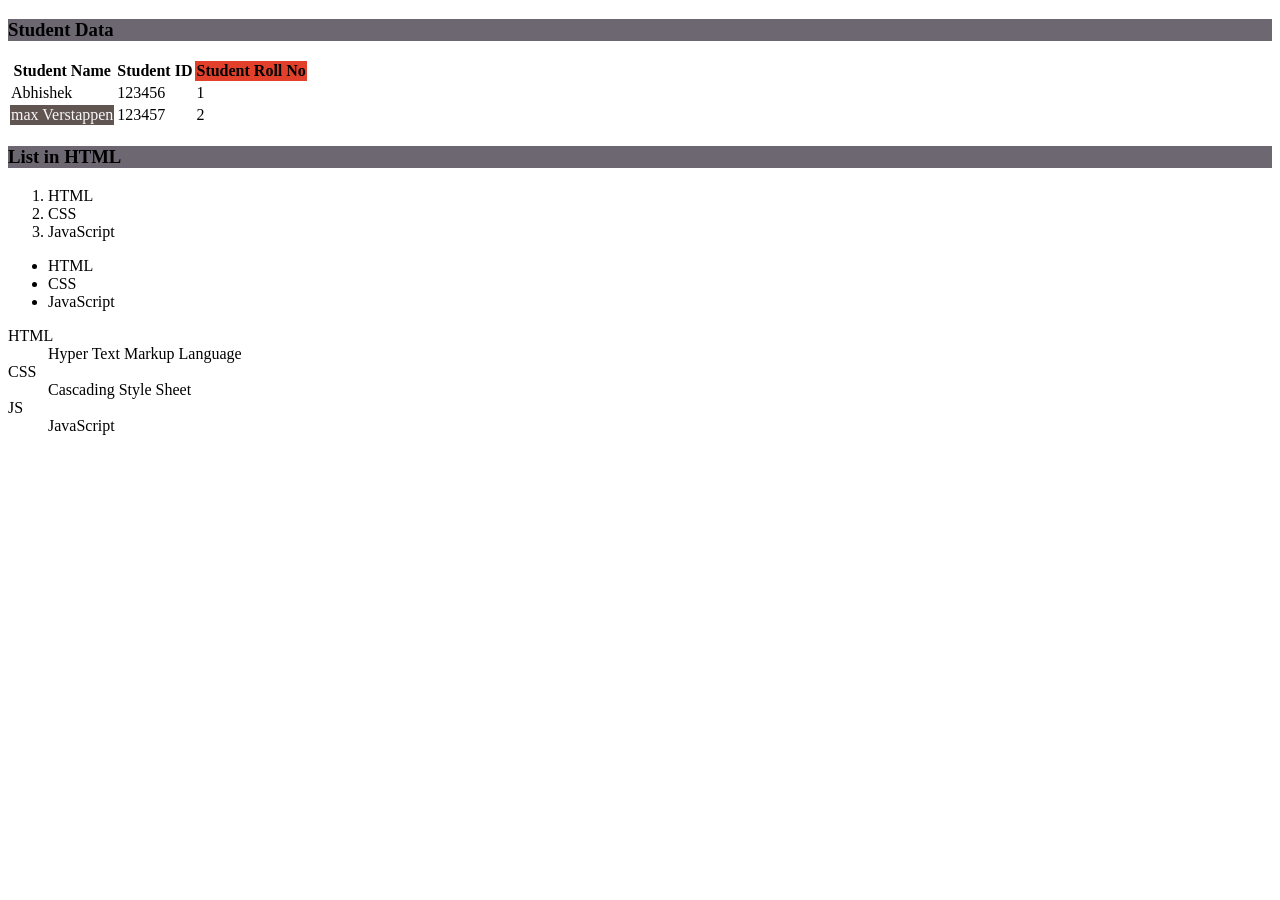
<file: HTML/index.html>
<!DOCTYPE html>
<html>
    <head>
         <link rel="stylesheet" href="C:\Users\abhis\OneDrive\Desktop\vs code\Frontend\CSS\Style.css">
        <!-- Internal CSS -->
        <style>
            /* h3{
                color: red;
            } */
             

        </style>
        <script>
            // function myFunction(){
            //     document.getElementById("first_h3").style.color = "blue";
            // }
        </script>
         <title>
            My First Web Page
        </title>
    </head>
    <body>
        <!-- inline css -->
        <h3 id="first_h3" class="first_h3" style="background-color: rgb(108, 103, 112);">Student Data</h3>
        <table>
            <!-- Types of List in HTML
                1. Ordered List - <ol></ol>
                2. Unordered List - <ul></ul>
                3. Description List - <dl> Description </dl> 
                    <dd> Data </dd> -->
            <tr id="Tr1">
                <th id="student_name">Student Name</th>
                <th id="student_id">Student ID</th>
                <th id="student_roll_no" style="background-color: rgb(226, 64, 43);">Student Roll No</th>
            </tr>
            <tr id="Tr2">
                <td>Abhishek</td>
                <td id="student_id">123456</td>
                <td>1</td>
            </tr>
            <tr id="Tr3">
                <td style="background-color: rgb(97, 85, 81);color: rgb(247, 247, 250);">max Verstappen</td>
                <td id="student_id">123457</td>
                <td>2</td>
            </tr>
        </table>
        <h3 style="background-color: rgb(108, 103, 112);">List in HTML</h3>
        <ol>
            <li>HTML</li>
            <li>CSS</li>
            <li>JavaScript</li>
        </ol>
        <ul>
            <li>HTML</li>
            <li>CSS</li>
            <li>JavaScript</li>
        </ul>
        <dl>
            <dt>HTML</dt>
            <dd>Hyper Text Markup Language</dd>
            <dt>CSS</dt>
            <dd>Cascading Style Sheet</dd>
            <dt>JS</dt>
            <dd>JavaScript</dd>
        </dl>
    </body>
</html>
</file>
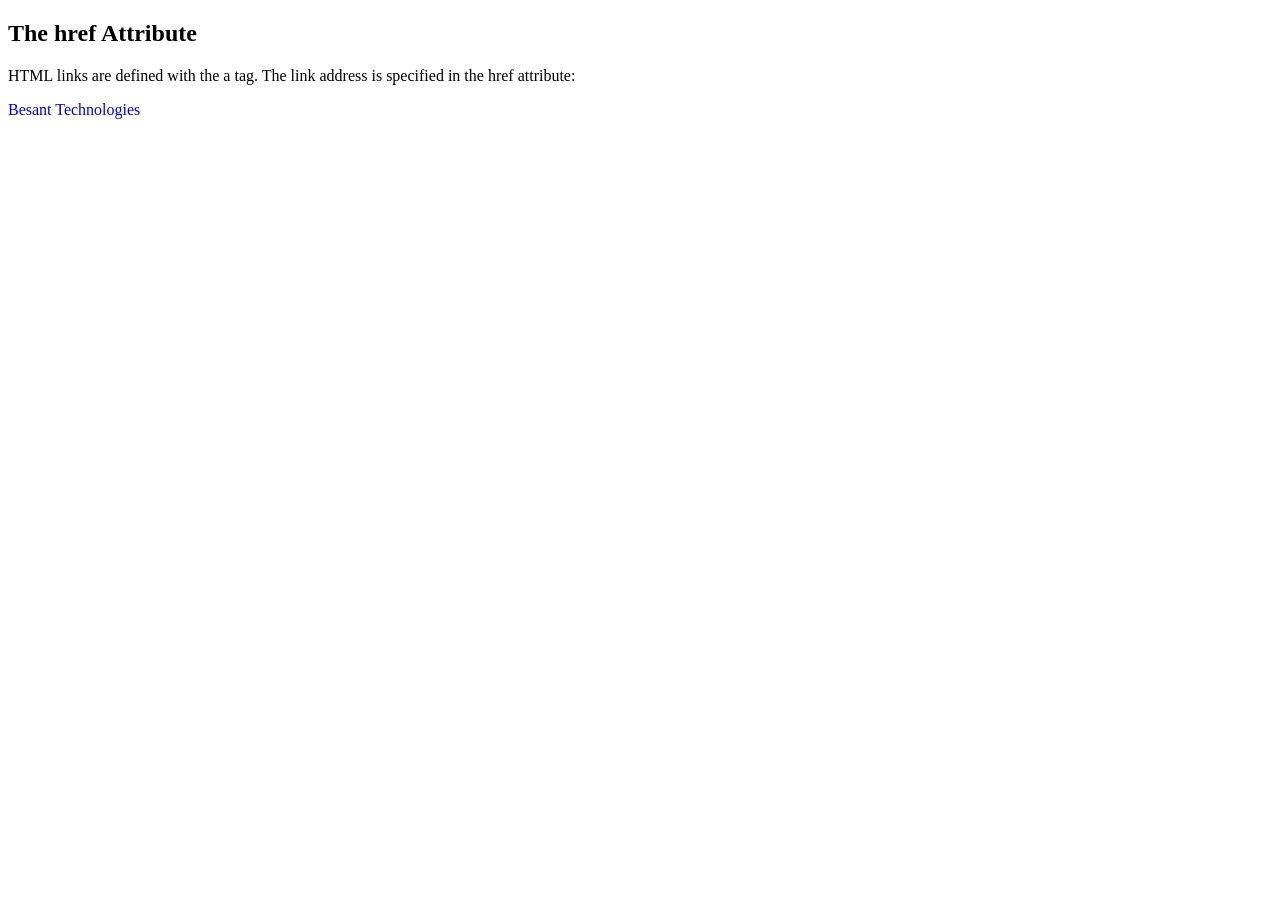
<file: HTML/Anchortagredirecthtml.html>
<!DOCTYPE html>
<html>
<body>
<style>
#txtdecr{
 text-decoration:none ;
 }
</style>
<h2>The href Attribute</h2>
<p>HTML links are defined with the a tag. The link address is specified in the href attribute:</p>
<a id="txtdecr" href="D:\HTMLBesant\Languageinhtml.html">Besant Technologies</a>
</body>
</html>
</file>
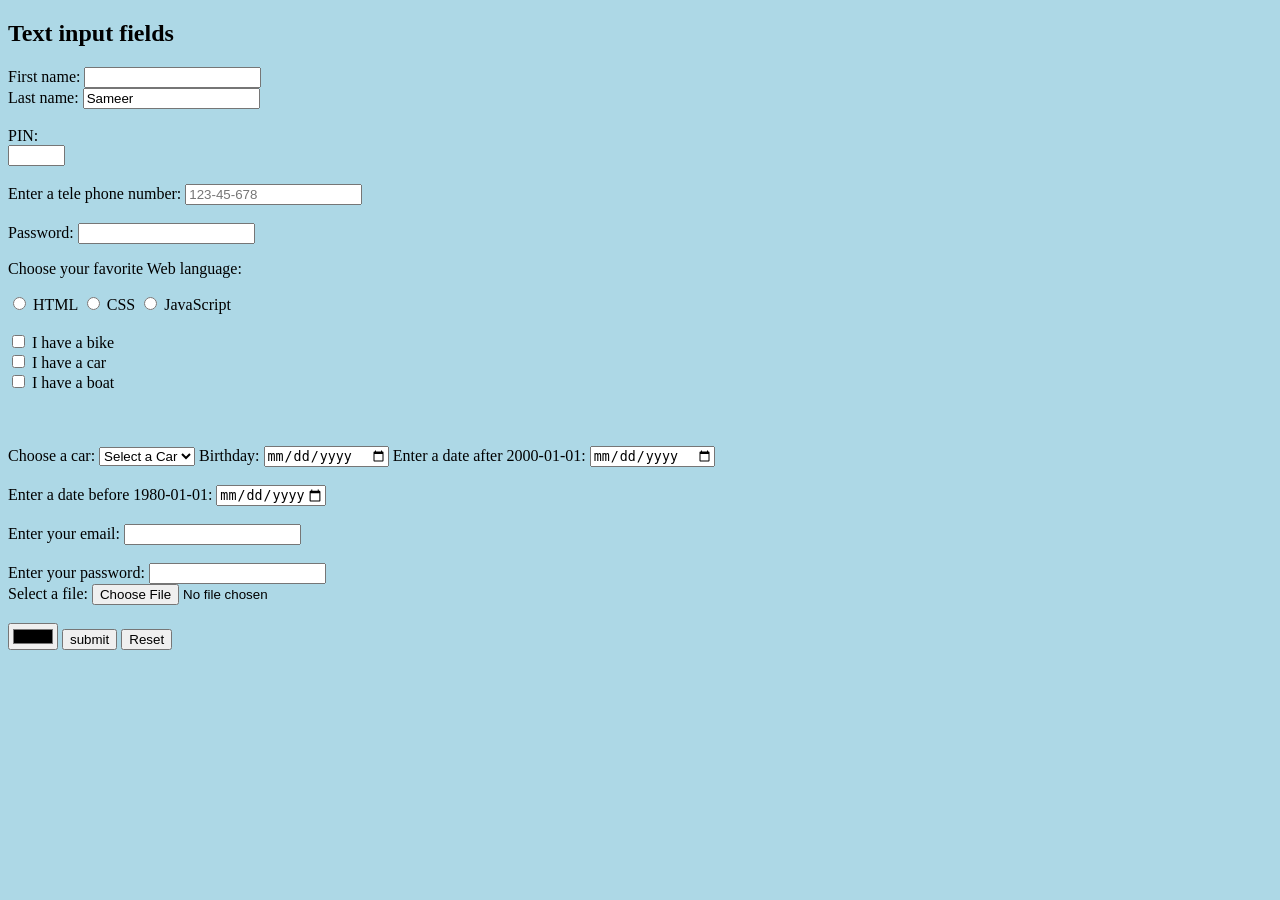
<file: HTML/FormtagHtml.html>
<!DOCTYPE html>
<html>
<body style="background-color: lightblue;">
<h2>Text input fields</h2>
<style>
</style>
<form action="D:\HTMLBesant\HtmlTableExampleNew.html" 
autocomplete="on">
  <label for="fname">First name:</label>
  <input type="text" id="fname" name="fname" required>
  <br>
  <label for="lname">Last name:</label>
  <input type="text" id="lname" name="lname" value="Sameer" readonly >

  <br><br>
  <label for="pin">PIN:</label><br>
  <input type="text" id="pin" name="pin" maxlength="6" size="5"><br>
  <br>

  <label for="phone">Enter a tele phone number:</label>
  <input type="tel" id="phone" name="phone" placeholder="123-45-678" pattern="[0-9]{3}-[0-9]{2}-[0-9]{3}"><br><br> 

  <label for="password">Password:</label>
  <input type="password" id="password" name="password" maxlength="10" required>

  <p>Choose your favorite Web language:</p>
 <input type="radio" id="html" name="fav_language" value="html">
 <label for="html">HTML</label>

 <input type="radio" id="css" name="fav_language" value="CSS">
 <label for="css">CSS</label>

 <input type="radio" id="javascript" name="fav_language" value="JavaScript">

 <label for="javascript">JavaScript</label>
 <br><br>

 <input type="checkbox" id="vehicle1" name="vehicle" value="Bike">
  <label for="vehicle1"> I have a bike</label><br>
  <input type="checkbox" id="vehicle2" name="vehicle" value="Car">
  <label for="vehicle2"> I have a car</label><br>

  <input type="checkbox" id="vehicle3" name="vehicle" value="Boat">
  <label for="vehicle3"> I have a boat</label><br><br>

  <br><br>
  <label for="cars">Choose a car:</label>
  <select id="cars" name="cars">
     <option value="Carselect">Select a Car</option>
    <option value="volvo" >Volvo</option>
    <option value="saab">Saab</option>
    <option value="fiat">Fiat</option>
    <option value="audi" disabled>Audi</option>
    <option value="Suzuki">SUZUKI</option>
  </select> 
  
  <label for="birthday">Birthday:</label>
  <input type="date" id="birthday" name="birthday">

   <label for="datemin">Enter a date after 2000-01-01:</label>
  <input type="date" id="datemin" name="datemin" min="2000-01-02"><br><br>

  <label for="datemax">Enter a date before 1980-01-01:</label>
  <input type="date" id="datemax" name="datemax" max="2024-01-01"><br><br>

  <label for="email">Enter your email:</label>
  <input type="email" id="email" name="email" required>
  <br><br>

  <label for="password">Enter your password:</label>
  <input type="password" id="pwd" name="password">
  <br>

  <label for="myfile">Select a file:</label>

  <input type="file" id="myfile" name="myfile"><br><br>

  <input type="color" id="favcolor" name="favcolor" value="red">
  
  <input type="submit" value="submit">
  <input type="reset">
</form>
</body>
</html>
</file>
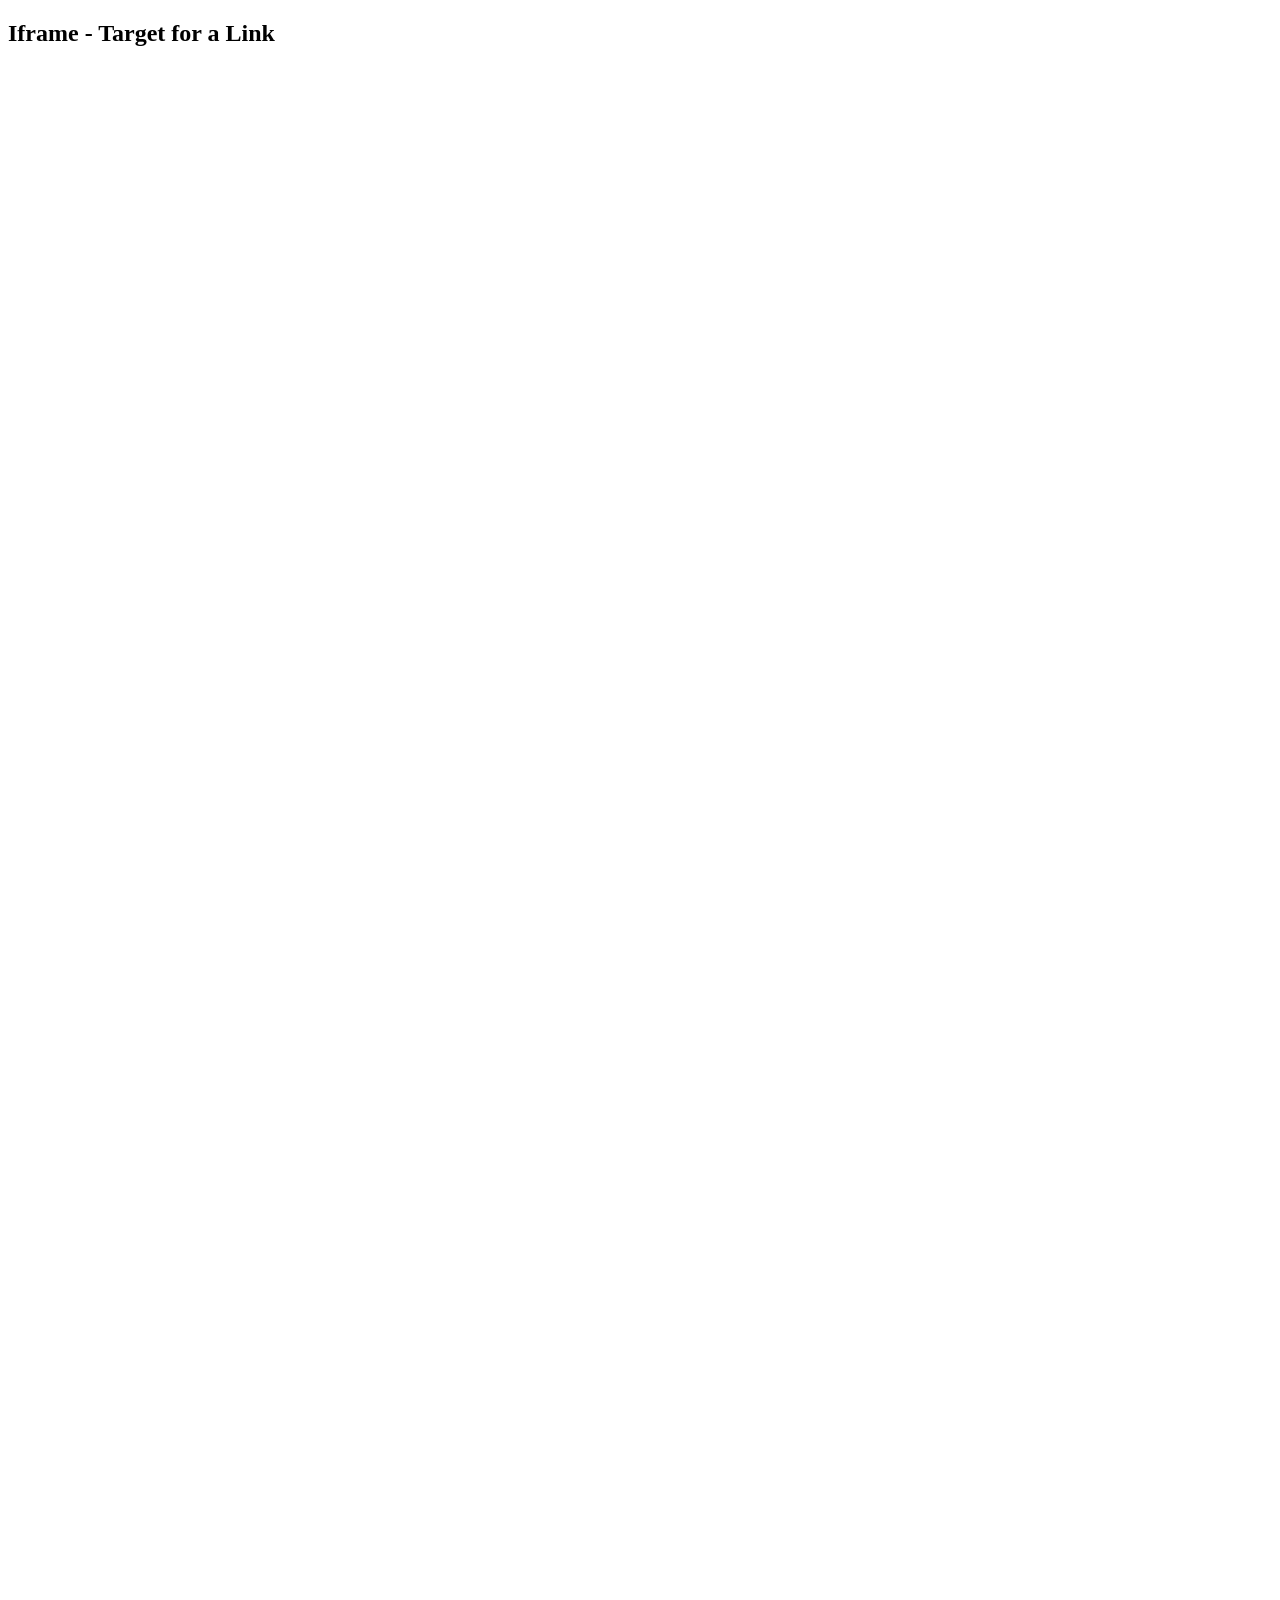
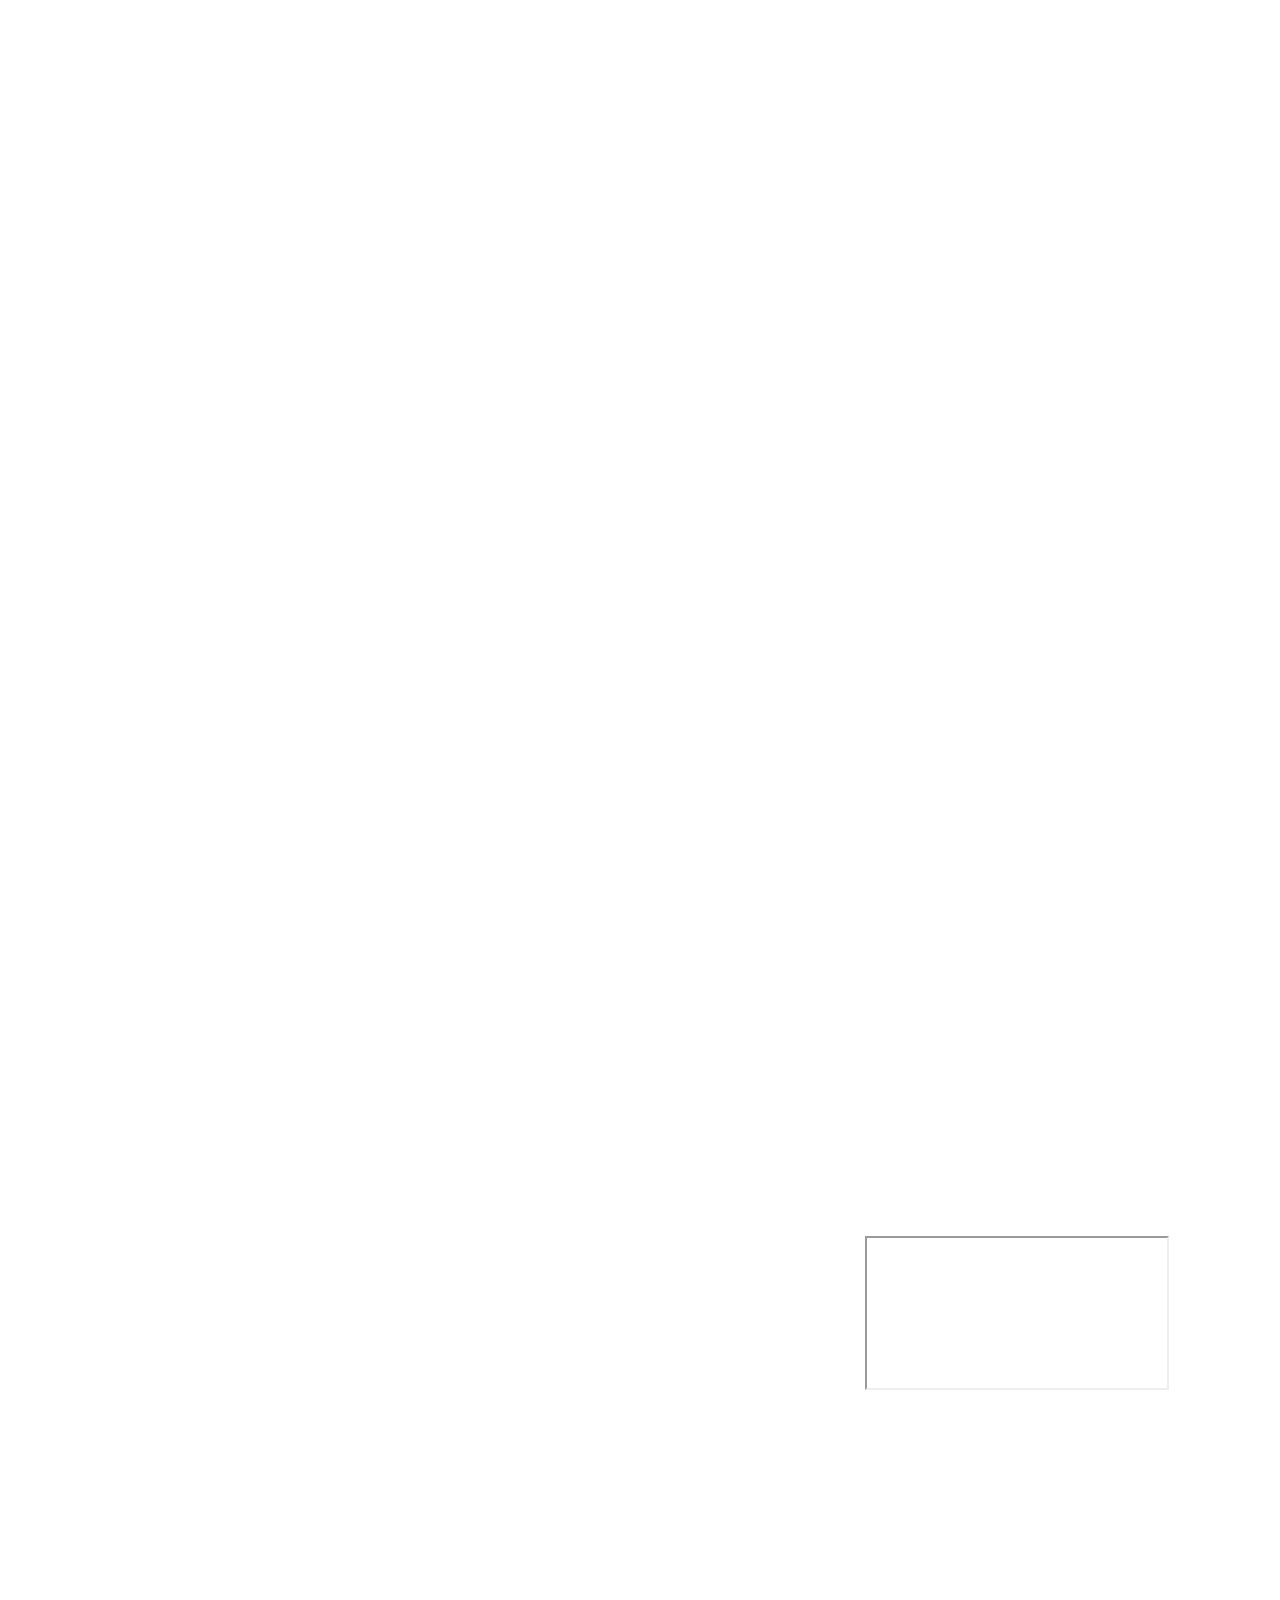
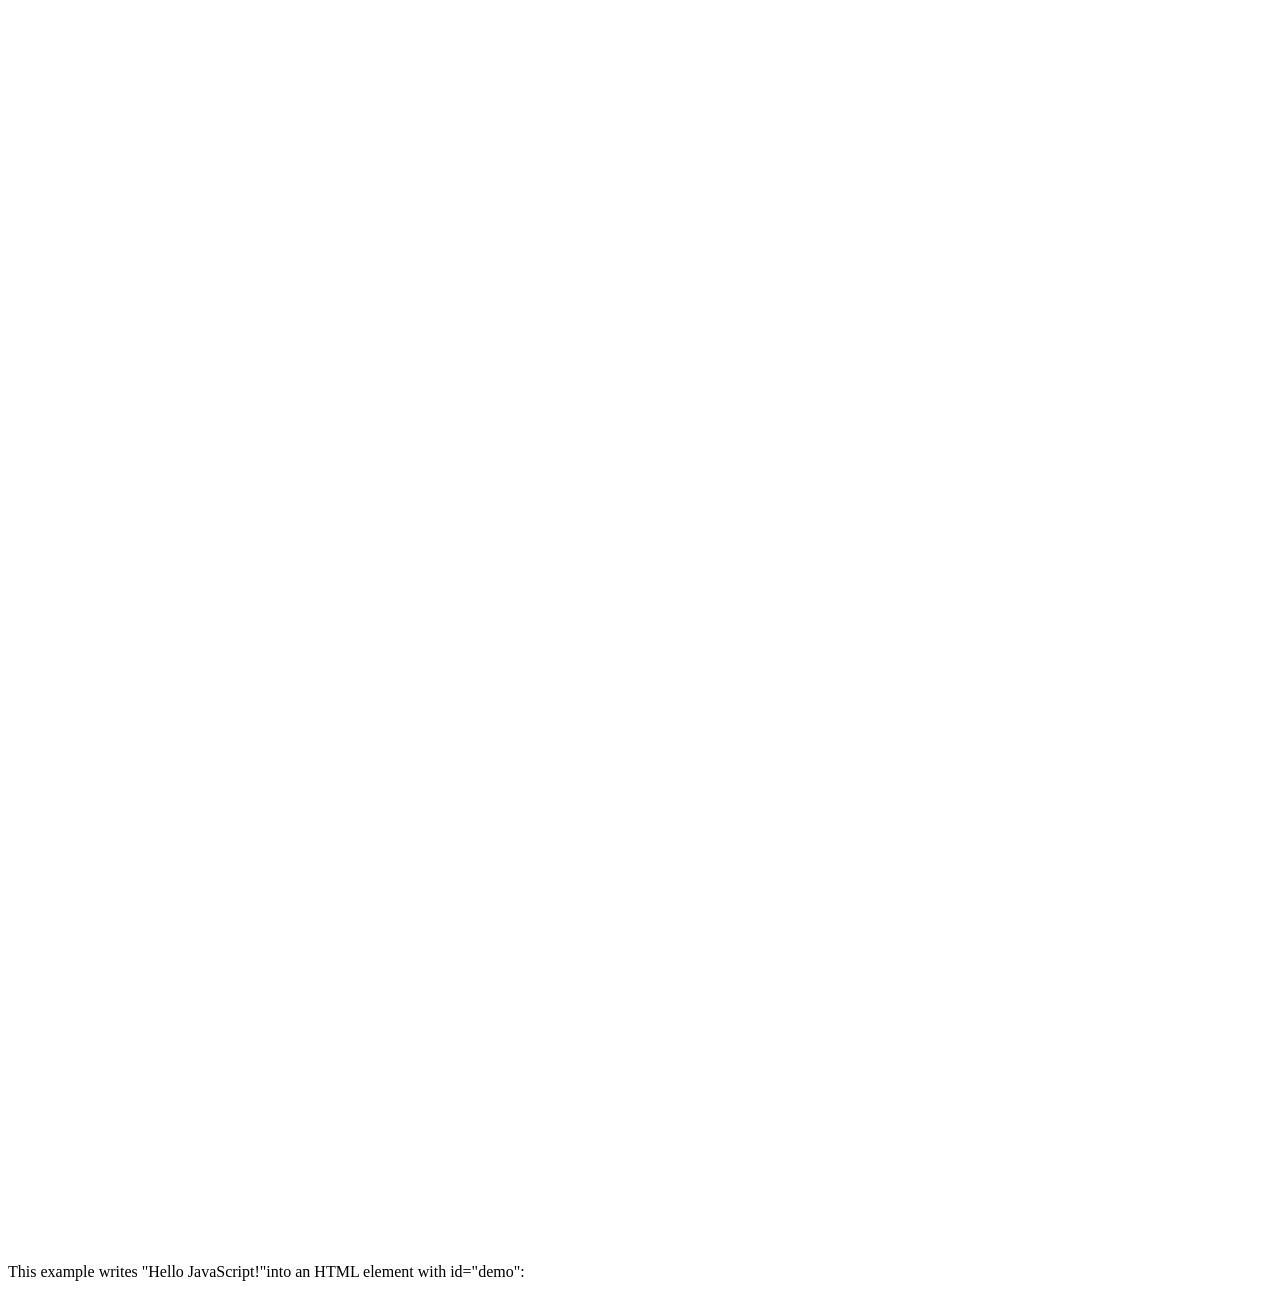
<file: HTML/Iframe.html>
<!DOCTYPE html>
<html>
<body>
<h2>Iframe - Target for a Link</h2>
<iframe width="873" height="491" src="https://www.youtube.com/embed/3xqqj9o7TgA?list=RD3xqqj9o7TgA" title="The Finger Family Song | ChuChu TV Nursery Rhymes &amp; Songs For Children" frameborder="0" allow="accelerometer; autoplay; clipboard-write; encrypted-media; gyroscope; picture-in-picture; web-share" referrerpolicy="strict-origin-when-cross-origin" allowfullscreen></iframe>
<br>
<iframe width="872" height="491" src="https://www.youtube.com/embed/95_DNDTjuxM?list=RD3xqqj9o7TgA" title="Wheels on the Bus (Animal Version) | Kids Songs | Momoral - Nursery Rhymes" frameborder="0" allow="accelerometer; autoplay; clipboard-write; encrypted-media; gyroscope; picture-in-picture; web-share" referrerpolicy="strict-origin-when-cross-origin" allowfullscreen></iframe>
<iframe width="855" height="481" src="https://www.youtube.com/embed/fqJdSYSonxM?list=RDNJ1NIIdHhXs" title="Gaiya Meri Aati Hai | Hindi Rhymes collection for Children | Infobells" frameborder="0" allow="accelerometer; autoplay; clipboard-write; encrypted-media; gyroscope; picture-in-picture; web-share" referrerpolicy="strict-origin-when-cross-origin" allowfullscreen></iframe>

<iframe width="853" height="480" src="https://www.youtube.com/embed/D5P0gV0AD8U" title="Shiva | शिवा | The Trouble In The Plane | Full Episode 76 | Voot Kids" frameborder="0" allow="accelerometer; autoplay; clipboard-write; encrypted-media; gyroscope; picture-in-picture; web-share" referrerpolicy="strict-origin-when-cross-origin" allowfullscreen></iframe>
<br>

<iframe width="853" height="480" src="https://www.youtube.com/embed/lJl3sMBg8jY" title="Motu Patlu | मोटू पतलू S1 | Motu Ke Clones &amp; Others Stories  | Episodes 37 to 39" frameborder="0" allow="accelerometer; autoplay; clipboard-write; encrypted-media; gyroscope; picture-in-picture; web-share" referrerpolicy="strict-origin-when-cross-origin" allowfullscreen></iframe>

<iframe width="853" height="480" src="https://www.youtube.com/embed/MLR0pmu4NXs" title="Hafiz Saeed Son Talha Surrender LIVE : एक्शन से घबराए हाफिज के बेटे का सरेंडर! टीवी पर रोया!Pakistan" frameborder="0" allow="accelerometer; autoplay; clipboard-write; encrypted-media; gyroscope; picture-in-picture; web-share" referrerpolicy="strict-origin-when-cross-origin" allowfullscreen></iframe>

<iframe src="https://www.besanttechnologies.com/" title="Besant"></iframe>

<iframe width="853" height="480" src="https://www.youtube.com/embed/Nb6fe0kpQ7A" title="Mind Relax Lofi Mashup | Mind Relaxing Songs | Mind Relax Lofi Song | Slowed And Reverb | Lofi Songs" frameborder="0" allow="accelerometer; autoplay; clipboard-write; encrypted-media; gyroscope; picture-in-picture; web-share" referrerpolicy="strict-origin-when-cross-origin" allowfullscreen></iframe>

<iframe width="853" height="480" src="https://www.youtube.com/embed/uQ0LGwPBC2c" title="Tom &amp; Jerry in italiano | Un po&#39; di aria fresca! | WB Kids" frameborder="0" allow="accelerometer; autoplay; clipboard-write; encrypted-media; gyroscope; picture-in-picture; web-share" allowfullscreen loop=2></iframe>

<iframe width="855" height="481" src="https://www.youtube.com/embed/ziq5IQvnr14?list=RDziq5IQvnr14" title="this 7X Hanuman Chalisa Lyrics | हनुमान चालीसा | Destroyer of All Negativity | Powerful Divine Chant" frameborder="0" allow="accelerometer; autoplay; clipboard-write; encrypted-media; gyroscope; picture-in-picture; web-share" referrerpolicy="strict-origin-when-cross-origin" allowfullscreen></iframe>

<p>This example writes 
"Hello JavaScript!"into an HTML element with id="demo":</p>
<!-- <p id="p1"></p>
<script>
document.getElementById("p1").Innerhtml = "Hello JavaScript!";
</script>  -->
</body>
</html>
</file>
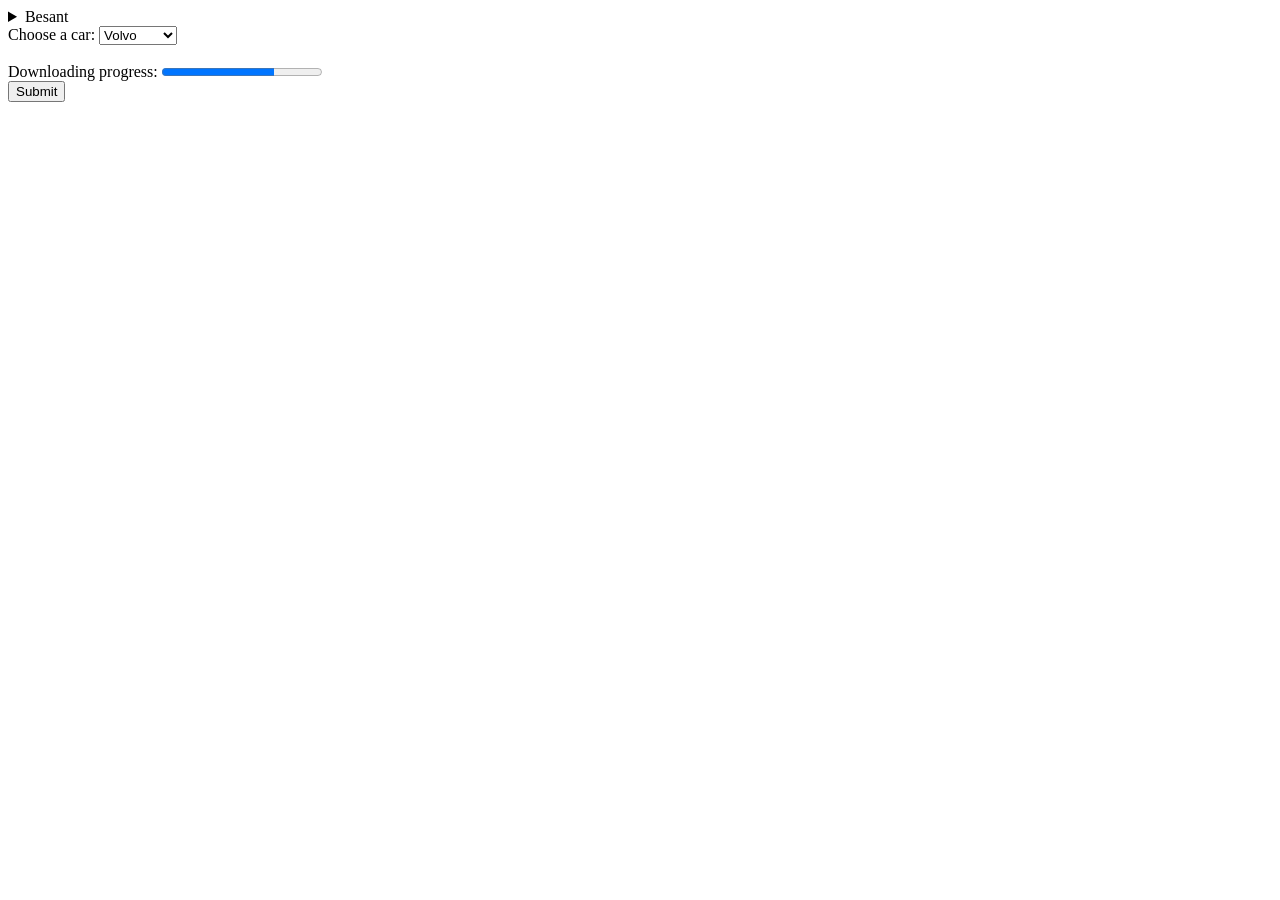
<file: HTML/Languageinhtml.html>
<html lang="kn"><!-- hi,en,ta,kn -->
<html>
<head>
  </head>
<body>
<form action="\D:\HTMLBesant\FormtagHtml.html">
<details>
  <summary>Besant</summary>
  <p>Bangalore Ec We have Besant Technologies offered courses like Frontend,Backend and cloud ....</p>
</details>
  <label for="cars">Choose a car:</label> 
  <select name="cars" id="cars">
    <optgroup label="Usa Cars">
      <option value="volvo">Volvo</option>
      <option value="saab">Saab</option>
    </optgroup>

    <optgroup label="India Cars">
      <option value="tata">Tata</option>
      <option value="jaguar">Jaguar</option>
    </optgroup>
  </select>
  <br><br>
  <label for="file">Downloading progress:</label>
<progress id="file" value="70" max="100"> ProgressBar% </progress>
<br>

  <input type="submit" value="Submit">
</form>
</form>
</body>
</html>
</file>
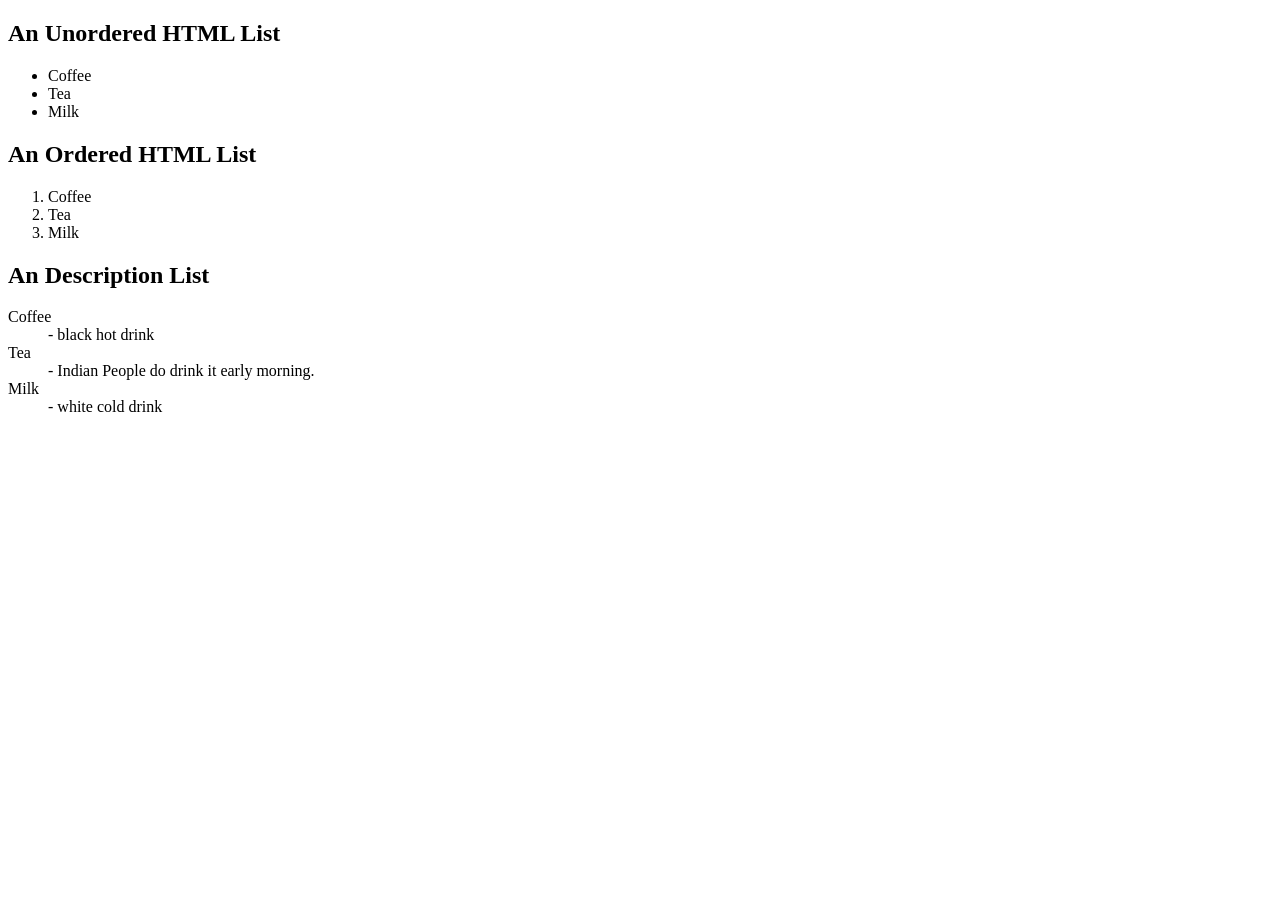
<file: HTML/ListTagExample.html>
<!DOCTYPE html>
<html>
<head>
<title>My Page Title</title>
<link rel="icon" href="D:\SAMReact\image\trai\Besant.jpg">  

<!-- <link rel="icon" type="image/x-icon"  href="BigBexample.jpg">   -->
</head>
<body>
<h2>An Unordered HTML List</h2>
<ul>
  <li>Coffee</li>
  <li>Tea</li>
  <li>Milk</li>
</ul>  

<h2>An Ordered HTML List</h2>
<div id="gfg" >
<ol>
  <li>Coffee</li>
  <li>Tea</li>
  <li>Milk</li>
</ol> 
<div>
<h2> An Description List</h2>
<dl>
  <dt>Coffee</dt>
  <dd>- black hot drink</dd>
  <dt>Tea</dt>
  <dd>- Indian People do drink it early morning.</dd>
  <dt>Milk</dt>
  <dd>- white cold drink</dd>
</dl>    
</body>
</html>
</file>
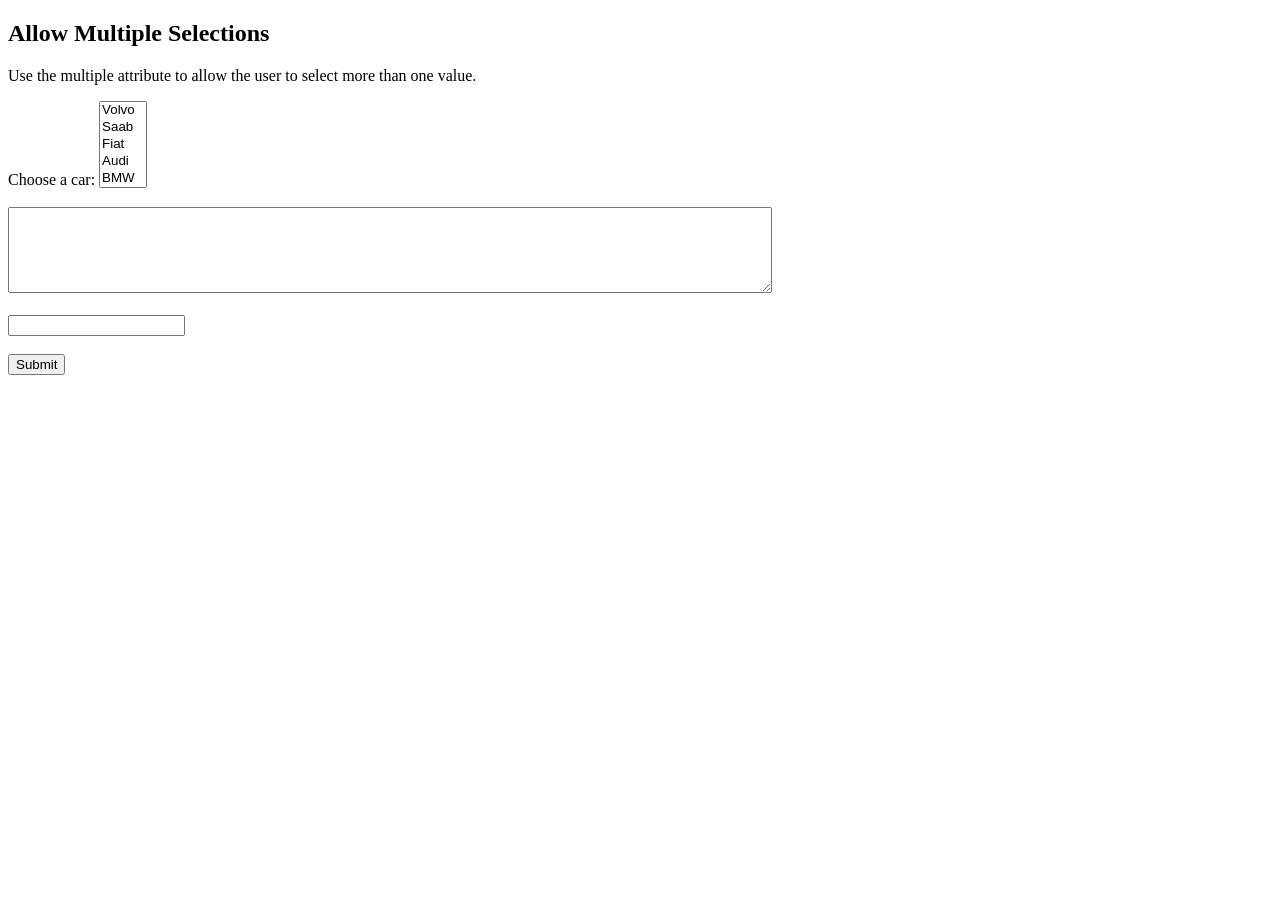
<file: HTML/MultiselectionDropdown.html>
<!DOCTYPE html>
<html>
<body>
<h2>Allow Multiple Selections</h2>
<p>Use the multiple attribute to allow the user to select more than one value.</p>
<form action="\D:\HTMLBesant\formtagHtml.html">
  <label for="cars">Choose a car:</label>
  <select id="cars" name="cars" size="5" multiple>
    <option value="volvo">Volvo</option>
    <option value="saab">Saab</option>
    <option value="fiat">Fiat</option>
    <option value="audi">Audi</option>
    <option value="bmw">BMW</option>
    <option value="audi">Tata</option>
    <option value="bmw">Maruti</option>
       <option value="audi">Hundai</option>
    <option value="bmw">Kia</option>
  </select><br><br>
  
  <textarea name="message" style="width:60%; height:5rem;"></textarea>
  <br><br>
  
  <input list="courses" name="courses">
  <datalist id="courses">
    <option value="html">
    <option value="css">
    <option value="js">
    <option value="React"> 
    <option value="sql">
  </datalist>
  <br></br>
  <input type="submit">
</form>
</body>
</html>
</file>
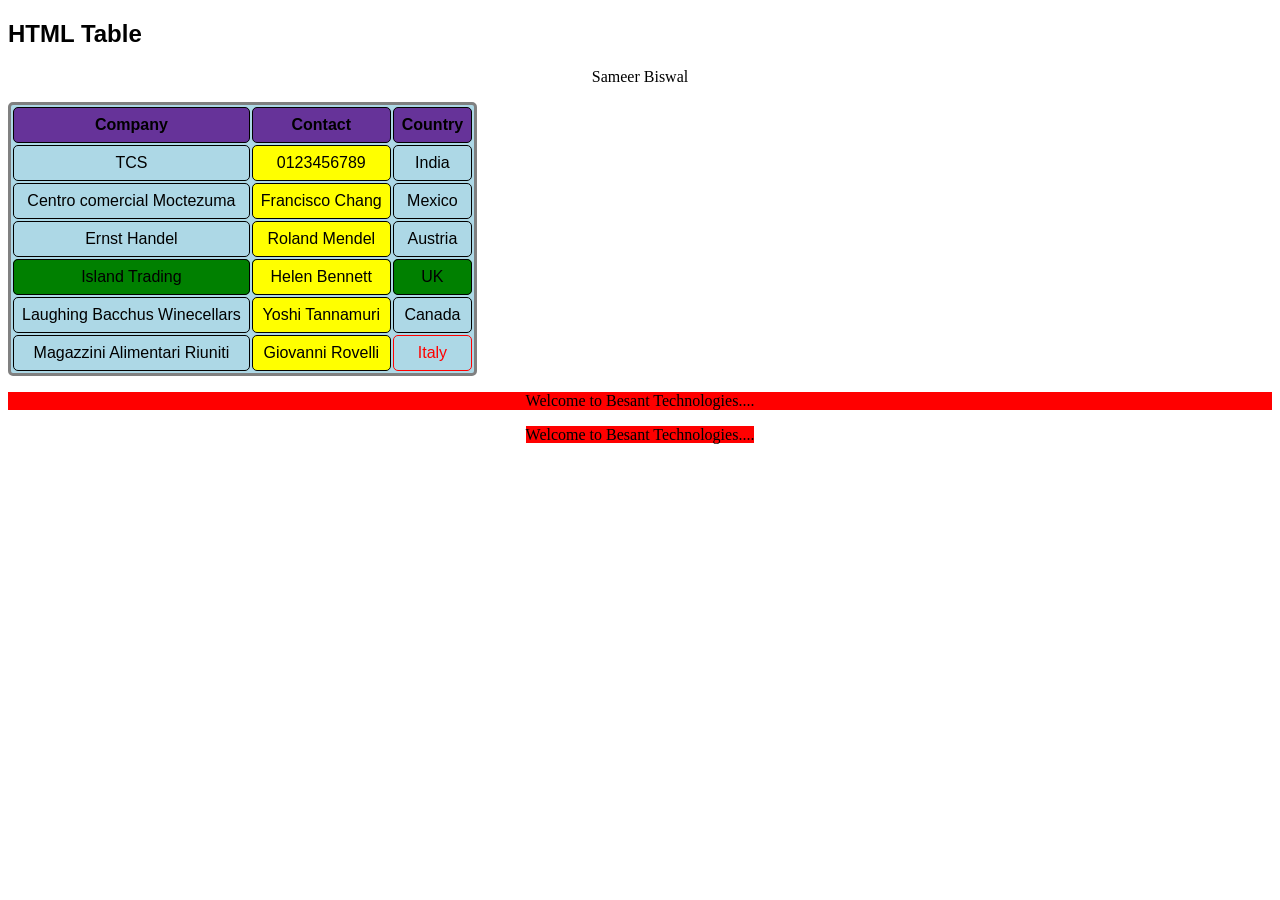
<file: HTML/Tableformat.html>
<!DOCTYPE html>
<html>
<head>
<style>
table {
  font-family: arial;
  /*border-collapse: collapse;*/
  background-color: lightblue ;
  border-radius: 5px;
}

td,th{
  border: 1px solid ;
  text-align: center;
  padding: 8px;
  border-radius: 5px;
}
p{
  text-align: center ;
}
#Newiddetails{
  
  background-color: green;
}
.newclass{
  background-color: yellow;
}

th{
  background-color: rebeccapurple;
}

</style>
<title>Table Example...</title>
</head>
<body>

<h2 style="font-family:arial;">HTML Table</h2>
<p>Sameer Biswal</p>
<table style="border-style:solid ;">
  <tr>
    <th>Company</th>
    <th>Contact</th>
    <th>Country</th>
  </tr>
  <tr>
    <td>TCS</td>
    <td class="newclass">0123456789</td>
    <td>India</td>
  </tr>
  <tr id="Makecolor">
    <td>Centro comercial Moctezuma</td>
    <td class="newclass">Francisco Chang</td>
    <td>Mexico</td>
  </tr>
  <tr>
    <td>Ernst Handel</td>
    <td class="newclass">Roland Mendel</td>
    <td>Austria</td>
  </tr>
  <tr id="Newiddetails">
    <td>Island Trading</td>
    <td class="newclass">Helen Bennett</td>
    <td>UK</td>
  </tr>
  <tr>
    <td>Laughing Bacchus Winecellars</td>
    <td class="newclass">Yoshi Tannamuri</td>
    <td>Canada</td>
  </tr>
  <tr>
    <td>Magazzini Alimentari Riuniti</td>
    <td class="newclass">Giovanni Rovelli</td>
    <td style="color:red">Italy</td>
  </tr>
</table>
<p style="background-color:red ;">Welcome to Besant Technologies....<p>
<label style="background-color:red ;">Welcome to Besant Technologies....</label>
</body>
</html>
</file>
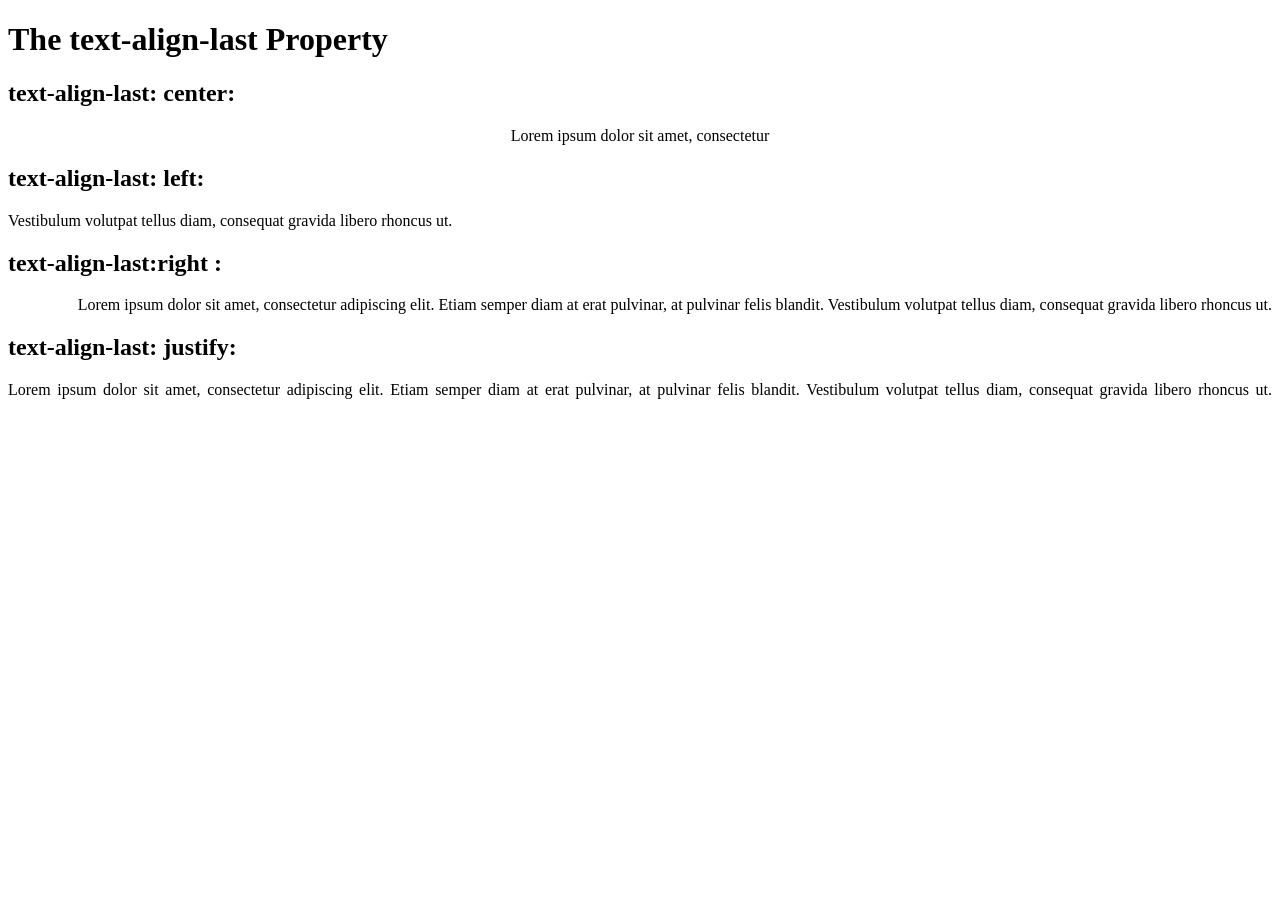
<file: HTML/TextAllignpropertieslastincss.html>
<!DOCTYPE html>
<html>
<head>
<style>
p.a {
  text-align-last: center;
}
p.d {
  text-align-last:  left;
}

p.b {
  text-align-last:  right;
}

p.c {
  text-align-last:  justify;
}
</style>
</head>
<body>

<h1>The text-align-last Property</h1>

<h2>text-align-last: center:</h2>
<p class="a">Lorem ipsum dolor sit amet, consectetur </p>

<h2>text-align-last: left:</h2>
<p class="d">Vestibulum volutpat tellus diam, consequat gravida libero rhoncus ut.</p>

<h2>text-align-last:right :</h2>
<p class="b">Lorem ipsum dolor sit amet, consectetur adipiscing elit. Etiam semper diam at erat pulvinar, at pulvinar felis blandit. Vestibulum volutpat tellus diam, consequat gravida libero rhoncus ut.</p>

<h2>text-align-last: justify:</h2>
<p class="c">Lorem ipsum dolor sit amet, consectetur adipiscing elit. Etiam semper diam at erat pulvinar, at pulvinar felis blandit. Vestibulum volutpat tellus diam, consequat gravida libero rhoncus ut.</p>



</body>
</html>
</file>
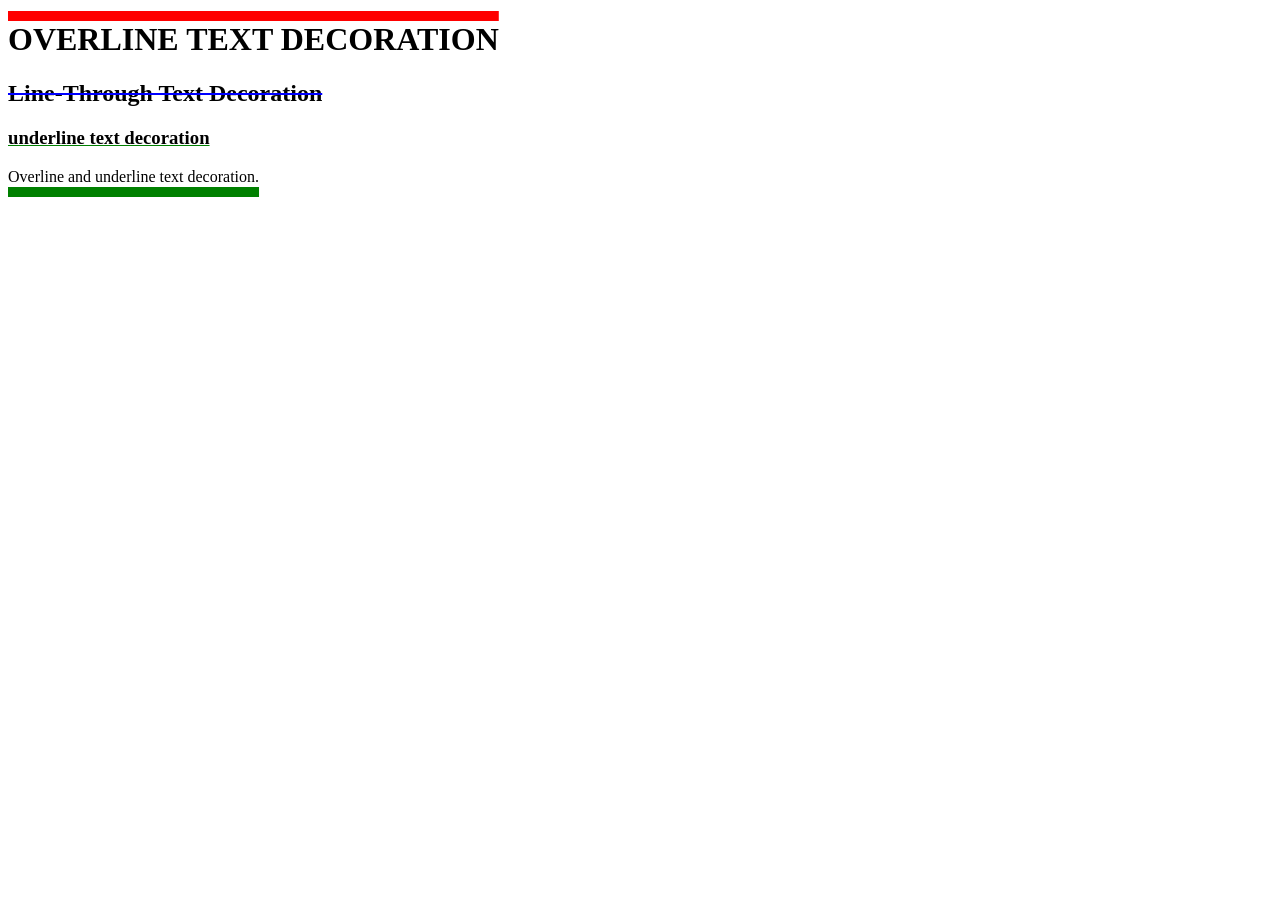
<file: HTML/TextDecorationpropertiesusingcss.html>
<!DOCTYPE html>
<html>
<head>
<style>
h1 {
  text-decoration-line: overline;
  text-decoration-color: red;
  text-decoration-style: solid;
  text-decoration-thickness: 10px;
  text-transform: uppercase;
  /*text-decoration: none;*/
}

h2 {
  text-decoration-line: line-through;
  text-decoration-color: blue;
  text-transform: capitalize;
}

h3 {
  text-decoration-line: underline;
  text-decoration-color: green;  
  text-transform: lowercase;
}

p {
  text-decoration-line:  underline ;
  text-decoration-color: purple;  
  text-decoration: underline solid green 10px ;
}
</style>
</head>
<body>

<h1>Overline text decoration</h1>
<h2>Line-through text decoration</h2>
<h3>Underline text decoration</h3>
<p>Overline and underline text decoration.</p>

</body>
</html>
</file>
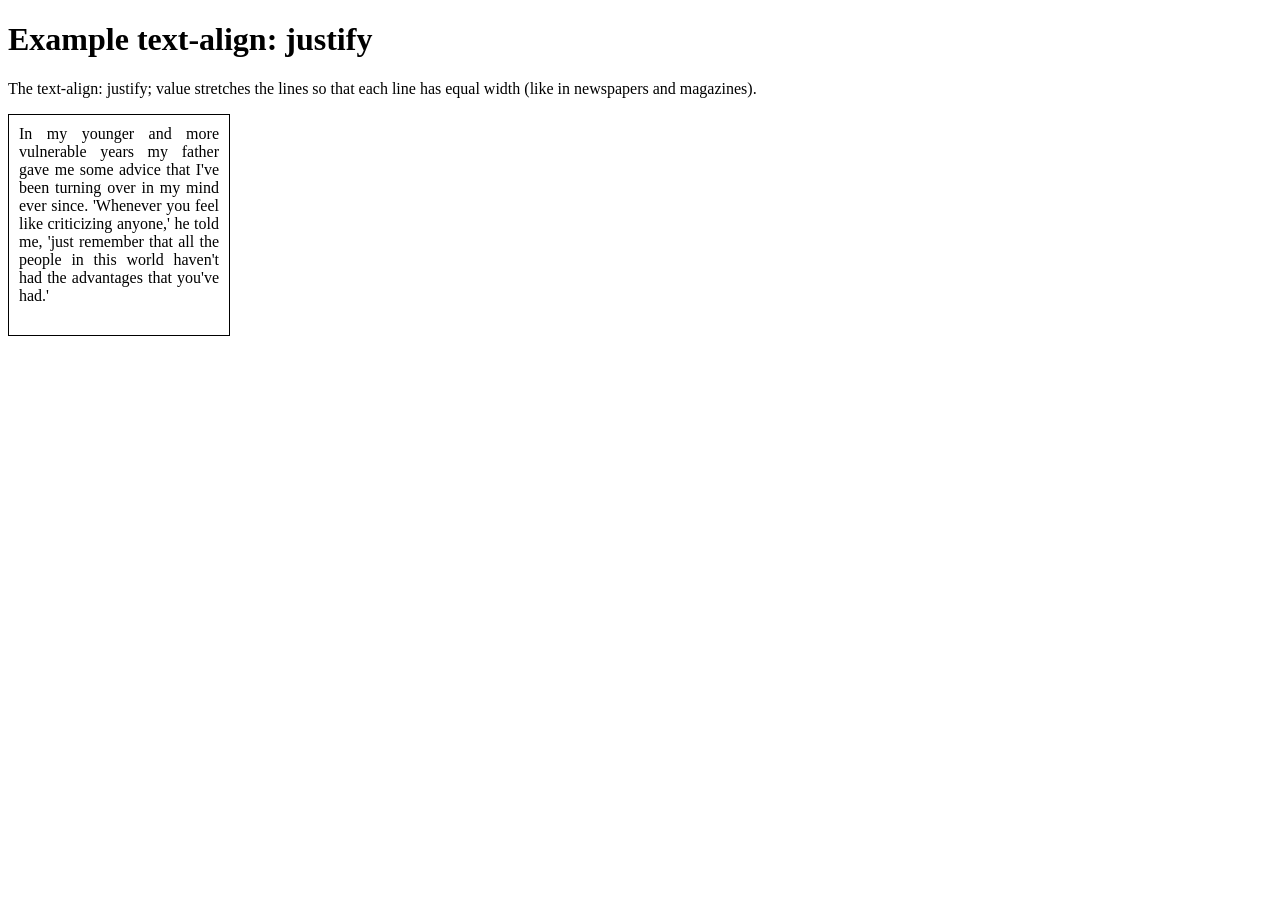
<file: HTML/Textpropertiesexamplecss.html>
<!DOCTYPE html>
<html>
<head>
<style>
div {
  border: 1px solid black;
  padding: 10px;
  width: 200px;
  height: 200px;
  
  text-align: justify;
}
</style>
</head>
<body>
<h1>Example text-align: justify</h1>
<p>The text-align: justify; value stretches the lines so that each line has equal width (like in newspapers and magazines).</p>
<div>
In my younger and more vulnerable years my father gave me some advice that I've been turning over in my mind ever since. 'Whenever you feel like criticizing anyone,' he told me, 'just remember that all the people in this world haven't had the advantages that you've had.'
</div>
</body>
</html>
</file>
